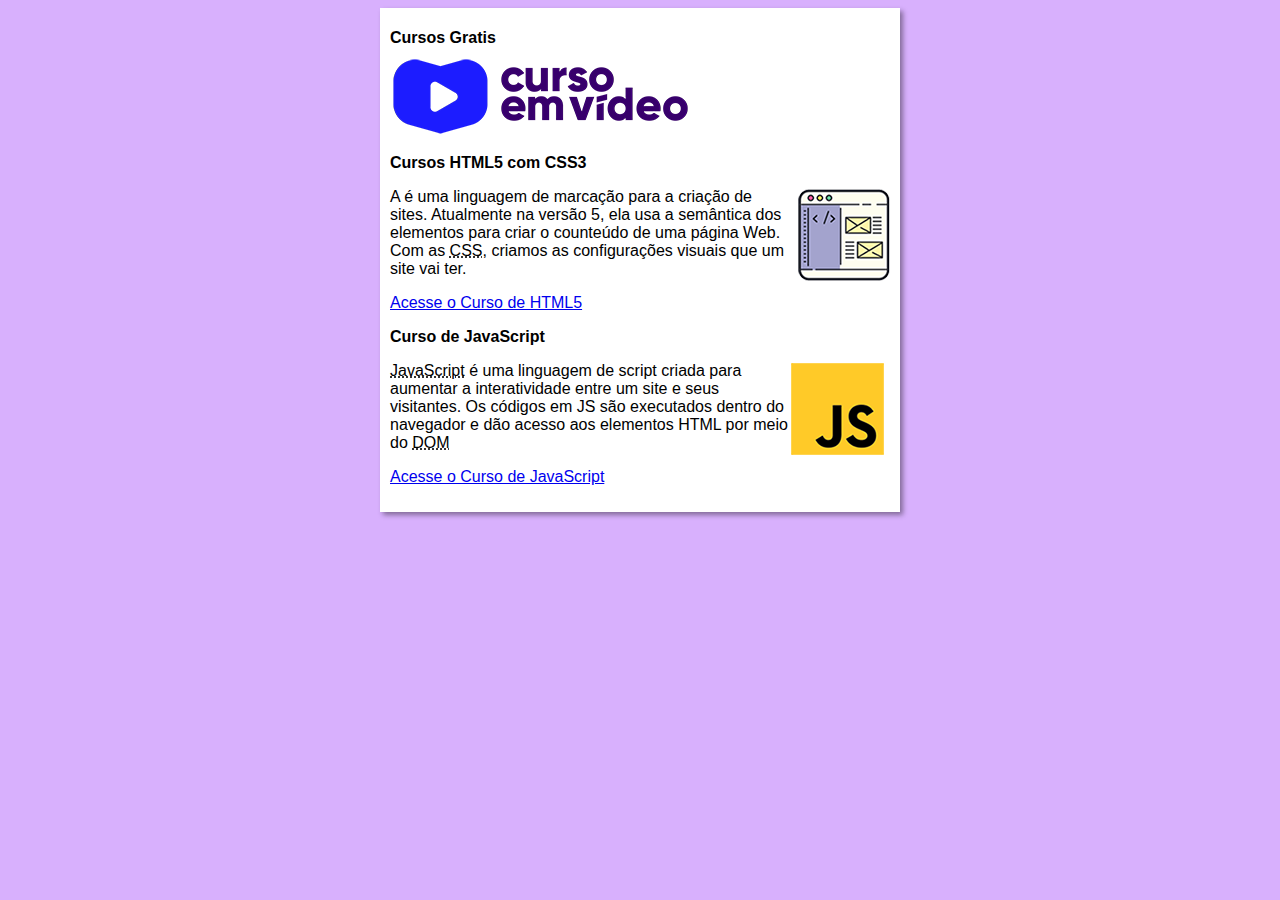
<file: index.html>
<!DOCTYPE html>
<html lang="en">
<head>
    <meta charset="UTF-8">
    <meta name="viewport" content="width=device-width, initial-scale=1.0">
    <title>Curso em Vídeo</title>
    <link rel="stylesheet" href="estilos/style.css">
</head>
<body>
    <main>
        <header>
            <h1>Cursos Gratis</h1>
            <img src="imagens/curso-em-video-cor.png" alt="Curso em Video">
        </header>
        <article>
            <h2>Cursos HTML5 com CSS3</h2>
            <img class="lado" src="imagens/curso-html-css.png" alt="Curso HTML">
            <p>A <abbr title="HyperText Markup Language"HTML></abbr> é uma linguagem de marcação para a criação de sites. Atualmente na versão 5, ela usa a semântica dos elementos para criar o counteúdo de uma página Web. Com as <abbr title="Cascading Style Sheets">CSS</abbr>, criamos as configurações visuais que um site vai ter.</p>
            <p><a href="curso-html.html">Acesse o Curso de HTML5</a></p>
        </article>
        <article>
            <h2>Curso de JavaScript</h2>
            <img class="lado" src="imagens\curso-javascript.png" alt="Curso JavaScript">
            <p><abbr title="JavaScript">JavaScript</abbr> é uma linguagem de script criada para aumentar a interatividade entre um site e seus visitantes. Os códigos em JS são executados dentro do navegador e dão acesso aos elementos HTML por meio do <abbr title="Document Object Model">DOM</abbr></p>
            <p><a href="curso-js.html">Acesse o Curso de JavaScript</a></p>
        </article>
    </main>
</body>
</html>
</file>
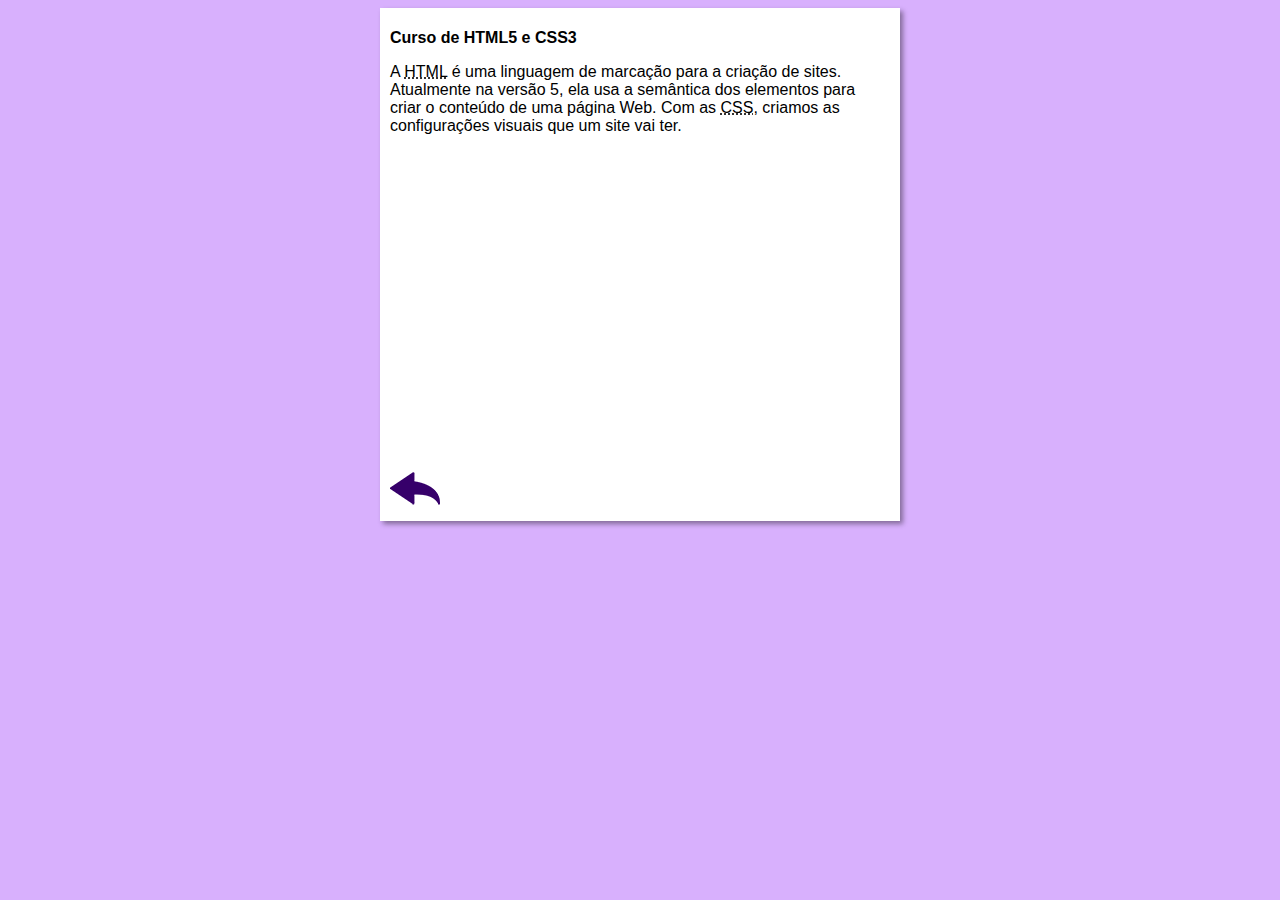
<file: curso-html.html>
<!DOCTYPE html>
<html lang="pt-br">
<head>
    <meta charset="UTF-8">
    <meta name="viewport" content="width=device-width, initial-scale=1.0">
    <title>Curso de HTML</title>
    <link rel="stylesheet" href="estilos/style.css">
</head>
<body>
    <main>
        <header>
            <h1>Curso de HTML5 e CSS3</h1>
        </header>
        <article>
            <p>A <abbr title="HyperText Markup Language">HTML</abbr> é uma linguagem de marcação para a criação de sites. Atualmente na versão 5, ela usa a semântica dos elementos para criar o conteúdo de uma página Web. Com as <abbr title="Cascading Style Sheets">CSS</abbr>, criamos as configurações visuais que um site vai ter.</p>
            
            <iframe width="560" height="315" src="https://www.youtube.com/embed/riSVzwlSnhw" frameborder="0" allow="accelerometer; autoplay; encrypted-media; gyroscope; picture-in-picture" allowfullscreen></iframe>

            <a href="index.html"><img src="imagens/btn-back.png" alt="Voltar"></a>
            
            
        </article>
    </main>
</body>
</html>
</file>
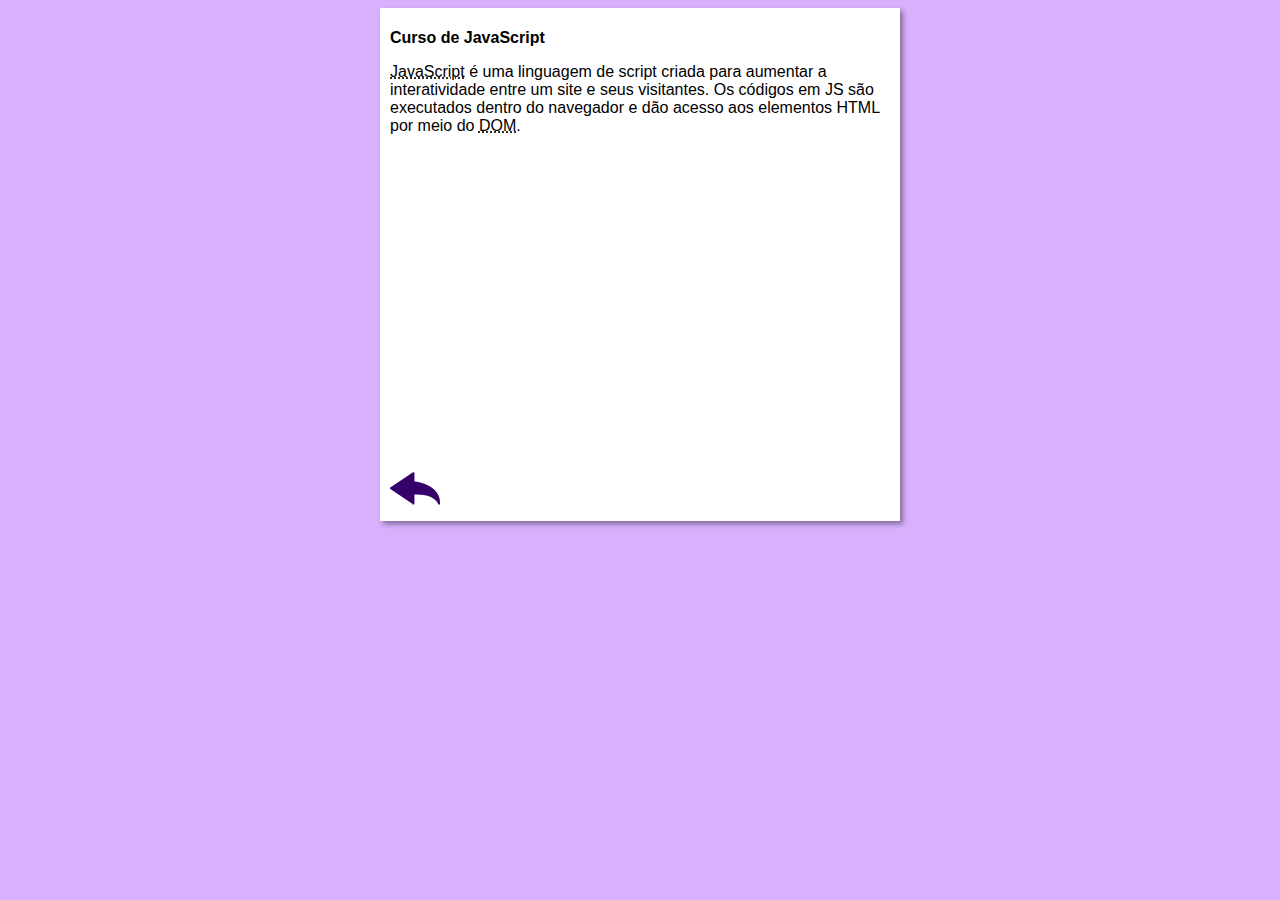
<file: curso-js.html>
<!DOCTYPE html>
<html lang="pt-br">
<head>
    <meta charset="UTF-8">
    <meta name="viewport" content="width=device-width, initial-scale=1.0">
    <title>Curso de JavaScript</title>
    <link rel="stylesheet" href="estilos/style.css">
</head>
<body>
    <main>
        <header>
            <h1>Curso de JavaScript</h1>
        </header>
        <article>
            <p><abbr title="JavaScript">JavaScript</abbr> é uma linguagem de script criada para aumentar a interatividade entre um site e seus visitantes. Os códigos em JS são executados dentro do navegador e dão acesso aos elementos HTML por meio do <abbr title="Document Object Model">DOM</abbr>.</p>

            <iframe width="560" height="315" src="https://www.youtube.com/embed/BXqUH86F-kA" frameborder="0" allow="accelerometer; autoplay; encrypted-media; gyroscope; picture-in-picture" allowfullscreen></iframe>

            <a href="index.html"><img src="imagens/btn-back.png" alt="Voltar"></a>
        </article>
    </main>
</body>
</html>
</file>
<file: estilos/style.css>
* {
    font-family: Arial, Helvetica, sans-serif;
    font-size: 16px;
}

body {
    background-color: rgb(216, 176, 253);

}

main {
    background-color: white;
    width: 500px;
    margin: auto;
    padding: 10px;
    box-shadow: 3px 3px 5px rgba(0, 0, 0, 0.397);
}

img.lado {
    float: right;
}
</file>
